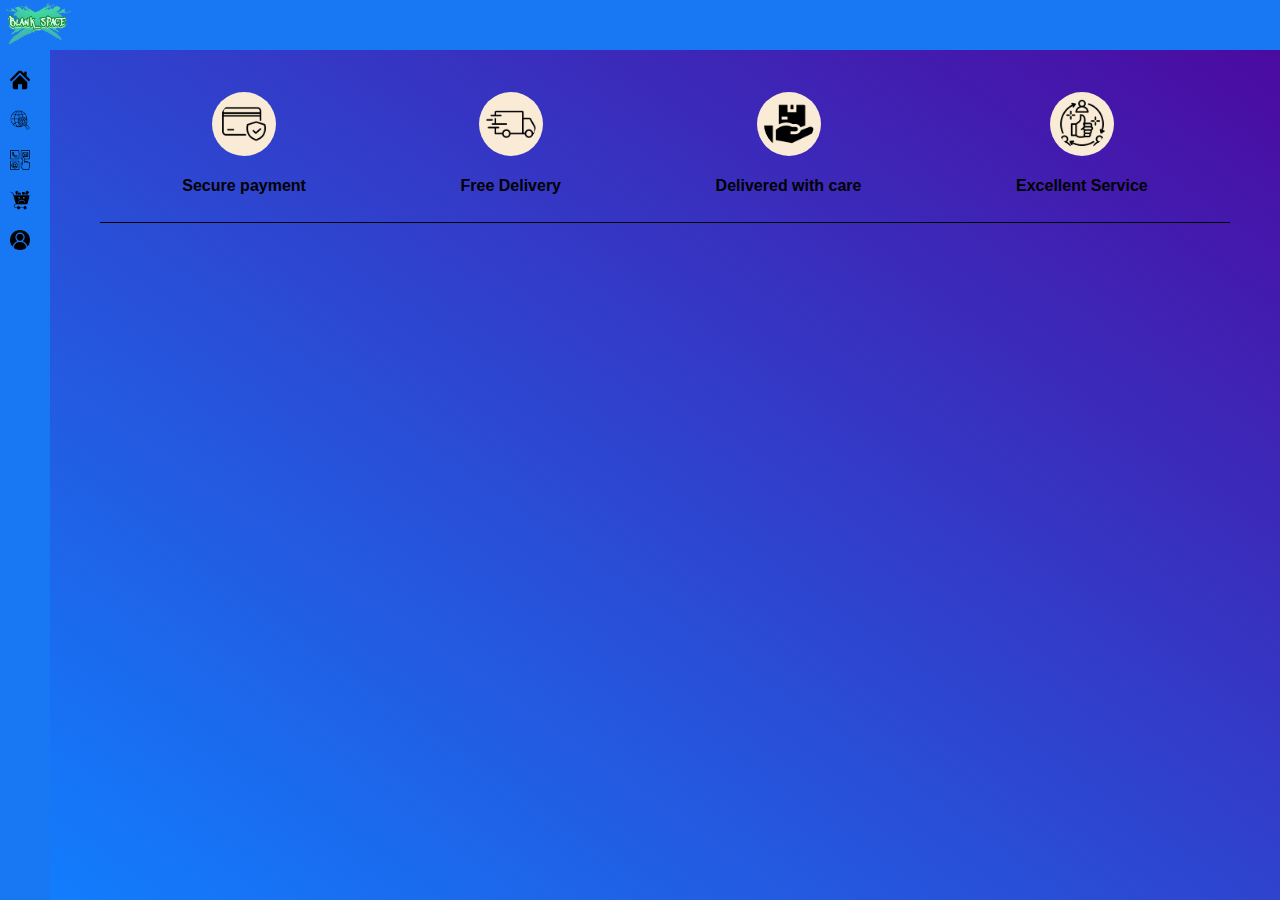
<file: index.html>
<html lang="en">
<head>
    <meta charset="UTF-8">
    <meta name="viewport" content="width=device-width, initial-scale=1.0">
    <title>HOME</title>
    <link rel="stylesheet" href="navbar.css">
    <!-- <link rel="stylesheet" href="style.css"> -->
</head>
<body>
   <div class="topbar">
      <img src="img/image-removebg-preview.png" alt="Logo">
   </div>
   <div class="container">
      <div class="sidebar">
        <a href="index.html"><img src="img/home-icon.png" alt="Home Icon">Home</a>
        <a href="productGalary.html"><img src="img/products.png" alt="Gallery Icon">Products</a>
        <a href="contact"><img src="img/contact.png" alt="Contact Icon">Contact</a>
        <a href="myCart.html"><img src="img/cart.png" alt="">Cart</a>
        <a href="profilePage.html"><img src="img/user.png" alt="News Icon">Profile</a>
      </div>
      <footer>
        &copy; BLANK_SPACE&trade;. All Rights Reserved
      </footer>
    </div>
    <!-- <section class ="content">
        <img src="img/image.jpg" alt="" class="img-1">
        <img src="img/image.jpg" alt="" class="img-2">
        <img src="img/image.jpg" alt="" class="img-3">
        <img src="img/image.jpg" alt="" class="img-4">
        <img src="img/image.jpg" alt="" class="img-5"> 
        <img src="img/image.jpg" alt="" class="img-6"> 
        <img src="img/image.jpg" alt="" class="img-7"> 
    </section> -->
    <p class="startShopping"><a href="productGalary.html">Start Shopping</a></p>

    <div class="ourPromises">
      <div class="promise">
        <img src="img/safe-payment.png" alt="" />
        <h4>Secure payment</h4>
      </div>
      <div class="promise">
        <img src="img/delivery1.png" alt="" />
        <h4>Free Delivery</h4>
        
      </div>
      <div class="promise">
        <img src="img/safe-delivery.png" alt="" />
        <h4>Delivered with care</h4>
      </div>
      <div class="promise">
        <img src="img/excellent-service.png" alt="" />
        <h4>Excellent Service</h4>
      </div>
    </div>
   
</body>
<style>

    .ourPromises {
        display: flex;
        justify-content: space-around;
        margin: 50px 50px 50PX 100PX;
        padding: 5px;
        border-bottom: 1px solid black;
      }

      .promise {
        text-align: center;
      }

      .promise img {
        height: 50px;
        width: auto;
        background-color: antiquewhite;
        border-radius: 50%;
        padding: 7px;
      }
    /* p{
        text-align: center;
        font-size: 20px;
        font-weight: bold;
        color: black;
        text-decoration: none;
        border: 2px solid black;
        padding: 5px;
        width: 200px;
        margin: 20px auto;
        border-radius: 30px;
        background-color: rgb(255, 120, 36);
    } */
    a:visited {
        color: black;
        text-decoration: none;
    }
    .content{
        display: flex;
        position: relative;
        margin-left: 50px;
        margin-top: 50px;
        width:calc(100vw - 50px);
        height: 80vh;
        overflow: hidden; /* hide overflow to keep images within bounds */
        /* background-color: aqua; */
        align-items: center;
        justify-content: center;
        
    }
    .content img {
        border-radius: 20px; /* rounded corners for images */
    position: absolute; /* position images absolutely within the container */
    width: auto;     /* make all images same size as container */
    height: 55vh; /* make all images same size as container */
    object-fit: cover; /*makes image fit nicely without distortion*/
}
   
    .img-1 {
        z-index: 1;
        transform: translateX(-320%); /* start off-screen to the left */
        scale: 0.6; /* slightly larger to create a zoom effect */
        rotate: -10deg;
    }
    .img-2 {
        z-index: 2;
        transform: translateX(320%); /* start off-screen to the left */
        scale: 0.6; /* slightly larger to create a zoom effect */
        rotate: 10deg;
    }
    .img-3 {
        z-index: 3;
        transform: translateX(-160%); /* start off-screen to the left */
        scale: 0.8; /* slightly larger to create a zoom effect */
        rotate: -8deg;
    }
    .img-4 {
        z-index: 4;
        transform: translateX(160%);
        scale: 0.8; /* slightly larger to create a zoom effect */
        rotate: 8deg;
    }
    .img-5 {
        z-index: 5;
        transform: translateX(-80%);
        scale: 0.9; /* slightly larger to create a zoom effect */
        rotate: -5deg;
    }
    .img-6 {
        z-index: 6;
        transform: translateX(80%);
        scale: 0.9; /* slightly larger to create a zoom effect */
        rotate: 5deg;
    }
    .img-7 {
        z-index: 7;
        
    } 


    /* transition of images on load of page  */
    .content img {
        transition: transform 4s ease-in-out;
    }

    .content img:hover {
        /* transition: transform 10s ease-in-out; */
        /* transform: scale(1.3); */
        rotate: 5deg;

        z-index: 8; 
    }

    .startShopping {
        text-align: center;
        font-size: 20px;
        font-weight: bold;
        color: black;
        text-decoration: none;
        border: 2px solid black;
        padding: 5px;
        width: 200px;
        margin: auto;
        border-radius: 30px;
        background-color: rgb(100, 127, 201);
        animation: bounce 2.5s ease-in-out infinite ;
    }

        @keyframes bounce {
  0%, 100% {
    transform: translateY(0);
    scale: 0.8;
  }
  50% {
    transform: translateY(-10px);
    scale: 1;
  }
}
</style>
</html>
</file>
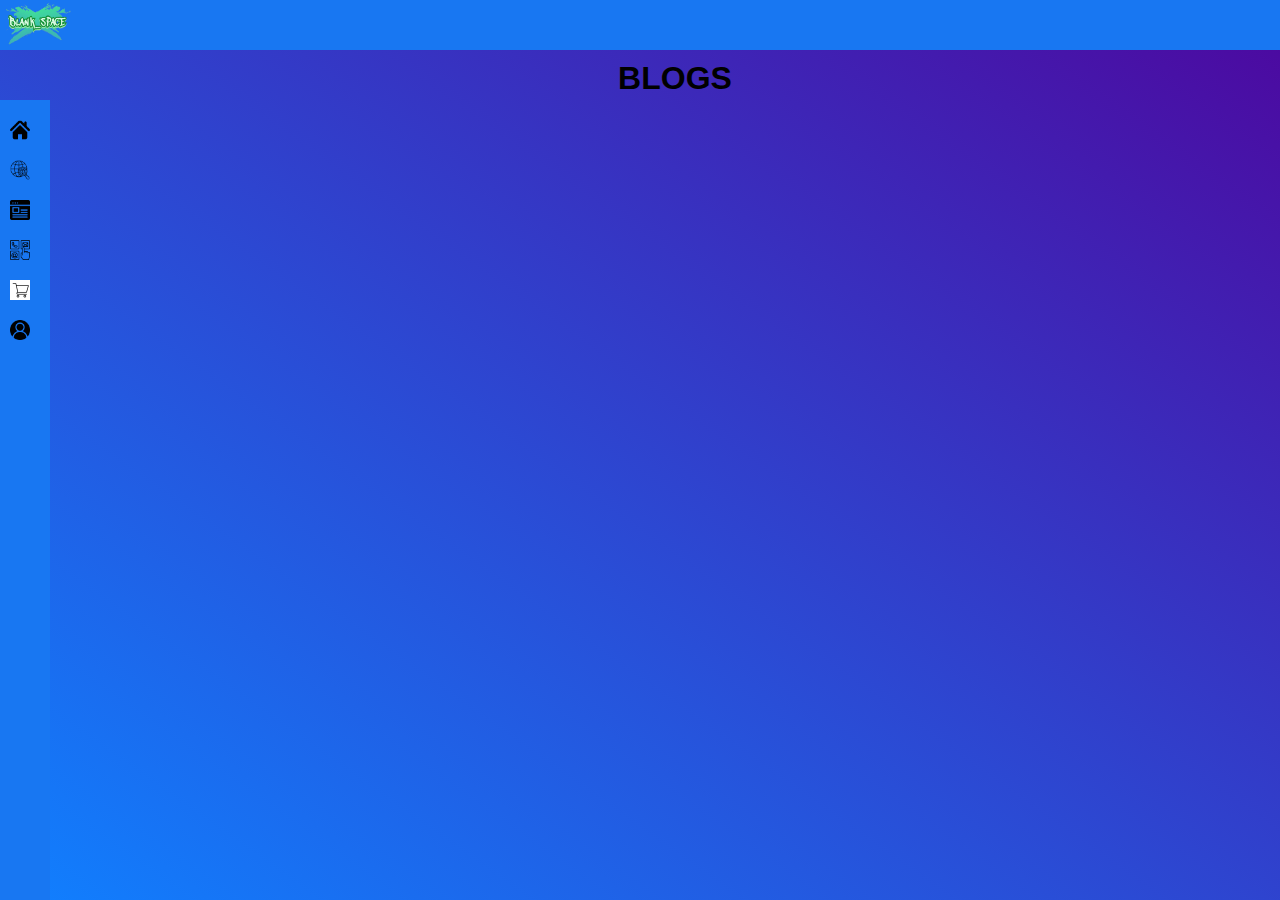
<file: blogs.html>
<html lang="en">
<head>
    <meta charset="UTF-8">
    <meta name="viewport" content="width=device-width, initial-scale=1.0">
    <title>Blogs</title>
</head>
<link rel="stylesheet" href="navbar.css">
<style>
    .blogContent,h1{
        margin-top: 50px;
        margin-left: 50px;
        padding: 10px 0px 0px 20px;
        display: flex;
        flex-direction: row;
        gap: 5px;
        flex-wrap: wrap;
        align-items: center;
        justify-content: center;
    }

    .blogpost{
        width: 450px;
        background-color: aqua;
        height: 100px;
        display: flex;
        flex-direction: row;
        justify-content: space-between;
        padding: 10px;
        
    }
    p{
        display: flex;
        flex-direction: column;
        justify-content: space-between;
    }
</style>
<body>
    <div class="topbar">
      <img src="img/image-removebg-preview.png" alt="Logo">
   </div>
   <div class="container">
      <div class="sidebar">
        <a href="#"><img src="img/home-icon.png" alt="Home Icon">Home</a>
        <a href="productGalary.html"><img src="img/products.png" alt="Gallery Icon">Products</a>
        <a href="#"><img src="img/blog.png" alt="Blog Icon">Blogs</a>
        <a href="#"><img src="img/contact.png" alt="Contact Icon">Contact</a>
        <a href="#"><img src="img/shopping-cart.gif" alt=""></a>
        <a href="profilePage.html"><img src="img/user.png" alt="News Icon">Profile</a>
      </div>
    </div>
    <h1>BLOGS</h1>  
    <div class="blogContent">
    
        </div> 
</body>
</html>
</file>
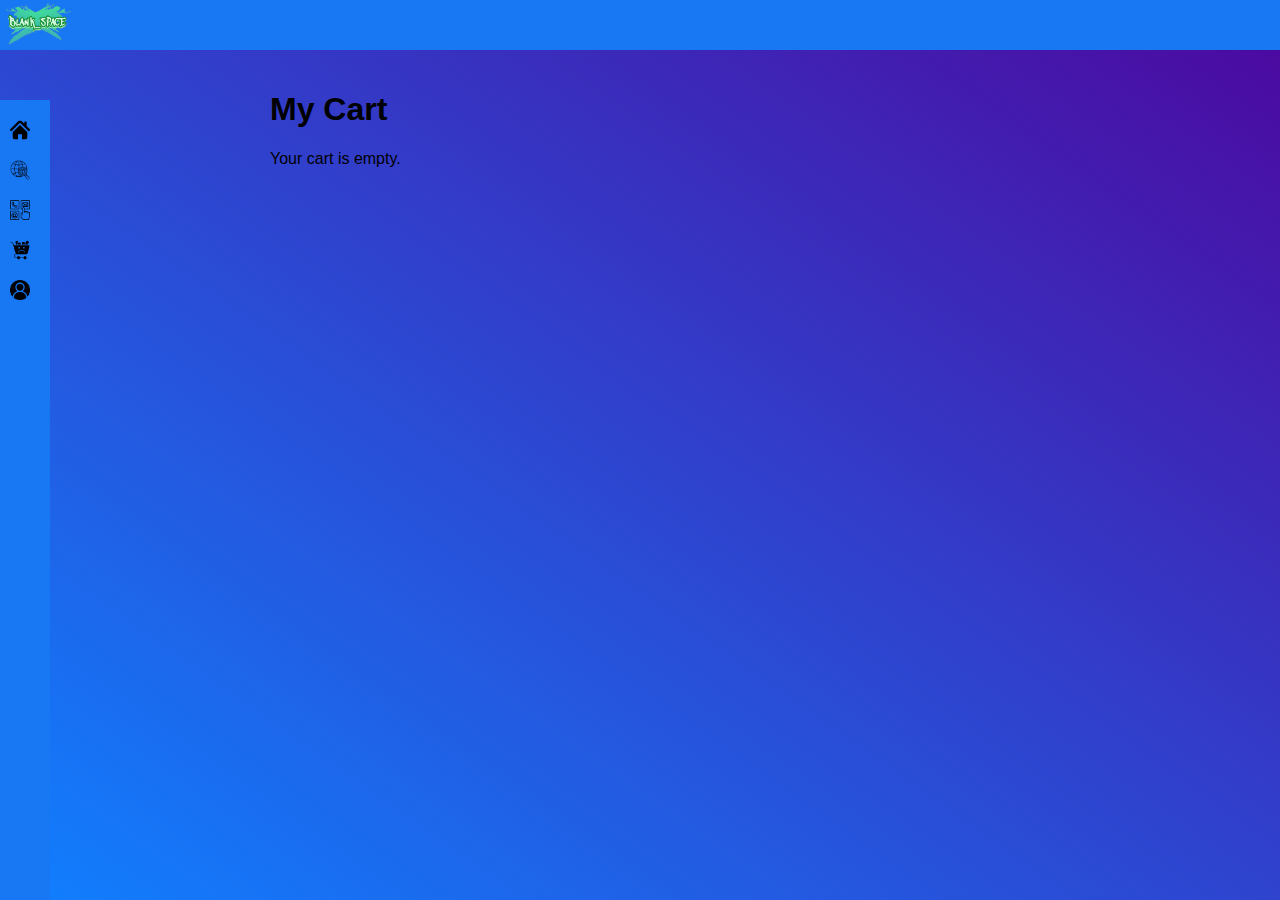
<file: myCart.html>
<html lang="en">
<head>
    <meta charset="UTF-8">
    <meta name="viewport" content="width=device-width, initial-scale=1.0">
    <title>Document</title>
</head>
<style>
    .content {
        margin-left: 250px;
        padding: 20px;
        margin-top: 50px;
    }
</style>

<link rel="stylesheet" href="navbar.css">
<body>
    <div class="topbar">
        <img src="img/image-removebg-preview.png" alt="Logo">
    </div>
    <div class="container">
        <div class="sidebar">
        <a href="index.html"><img src="img/home-icon.png" alt="Home Icon">Home</a>
        <a href="productGalary.html"><img src="img/products.png" alt="Gallery Icon">Products</a>
        <a href="contact"><img src="img/contact.png" alt="Contact Icon">Contact</a>
        <a href="myCart.html"><img src="img/cart.png" alt=""></a>
        <a href="profilePage.html"><img src="img/user.png" alt="News Icon">Profile</a>
      </div>
    </div>

    <section class ="content">
        <h1>My Cart</h1>
        <div id="cartItems">

        </div>
    </section>
    <script src="addToCart.js"></script>
</body>

</html>
</file>
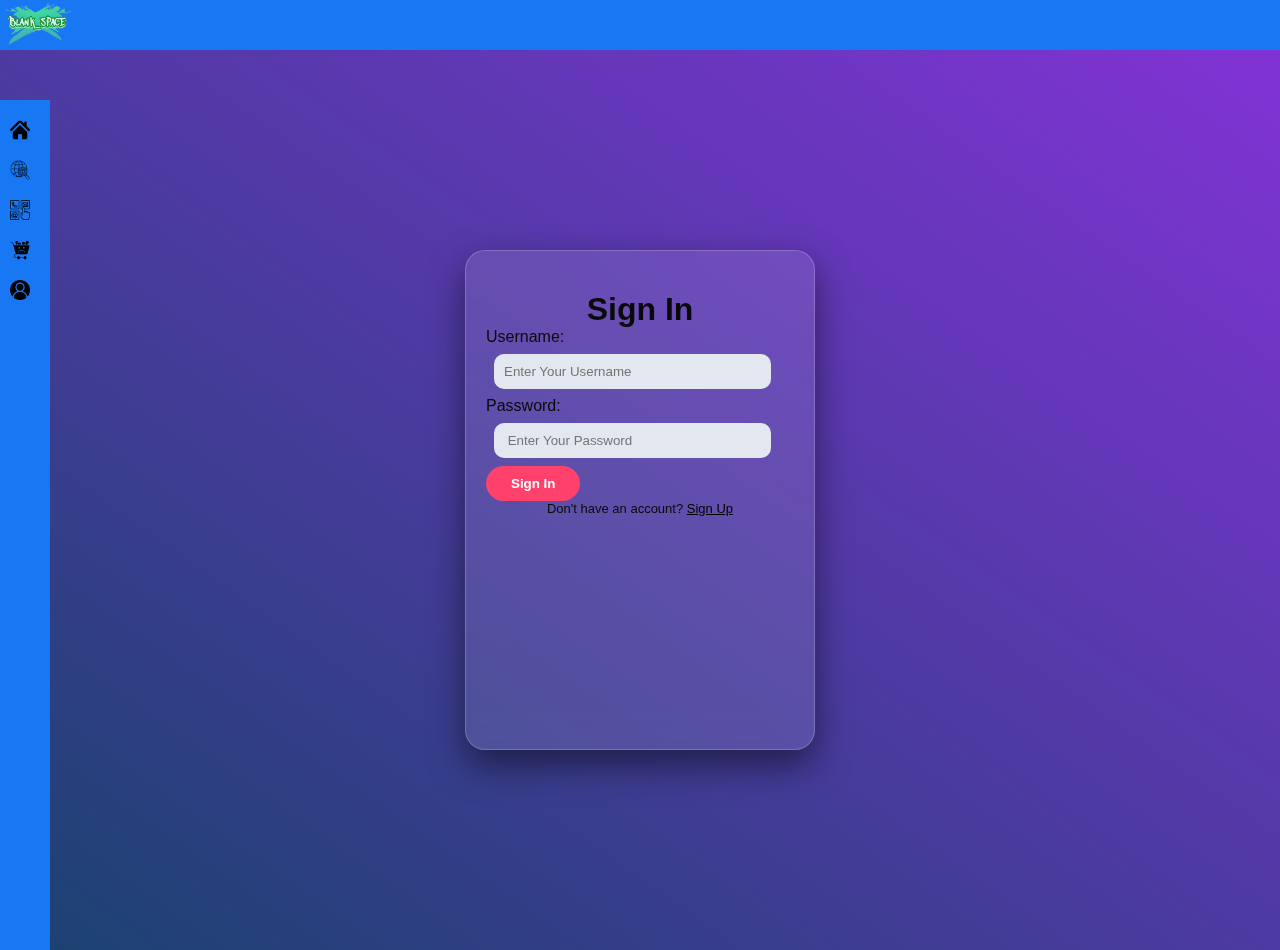
<file: signIn.html>
<html lang="en">
<head>
    <meta charset="UTF-8">
    <meta name="viewport" content="width=device-width, initial-scale=1.0">
    <title>Account</title>
</head>
<link rel="stylesheet" href="navbar.css">
<link rel="stylesheet" href="profilePage.css">
<body>
   <div class="topbar">
  <img src="img/image-removebg-preview.png" alt="">

  </div>
  <div class="container">
    <div class="sidebar">
        <a href="index.html"><img src="img/home-icon.png" alt="Home Icon">Home</a>
        <a href="productGalary.html"><img src="img/products.png" alt="Gallery Icon">Products</a>
        <a href="contact"><img src="img/contact.png" alt="Contact Icon">Contact</a>
        <a href="myCart.html"><img src="img/cart.png" alt=""></a>
        <a href="profilePage.html"><img src="img/user.png" alt="News Icon">Profile</a>
      </div>
  </div>
  <main>
        <div class="outerContainer">
        <div class="innerContainer">
         <h1>Sign In</h1>
         <form id="signinForm" method="POST" onsubmit="validate(e)" action="profilePage.html" >
                <label for="Username">Username:</label>
                <input type="text" placeholder="Enter Your Username" name="username">
                <label for="password">Password:</label>
                <input type="password"  placeholder=" Enter Your Password" name="password" required>
                <button type="submit">Sign In</button>
         </form>
         
        <p>Don't have an account? <a href="signUp.html">Sign Up</a></p>
        </div>
        </div>
       
    
  </main>

    <script src="formValidation.js"></script>
</body>
</html>
</file>
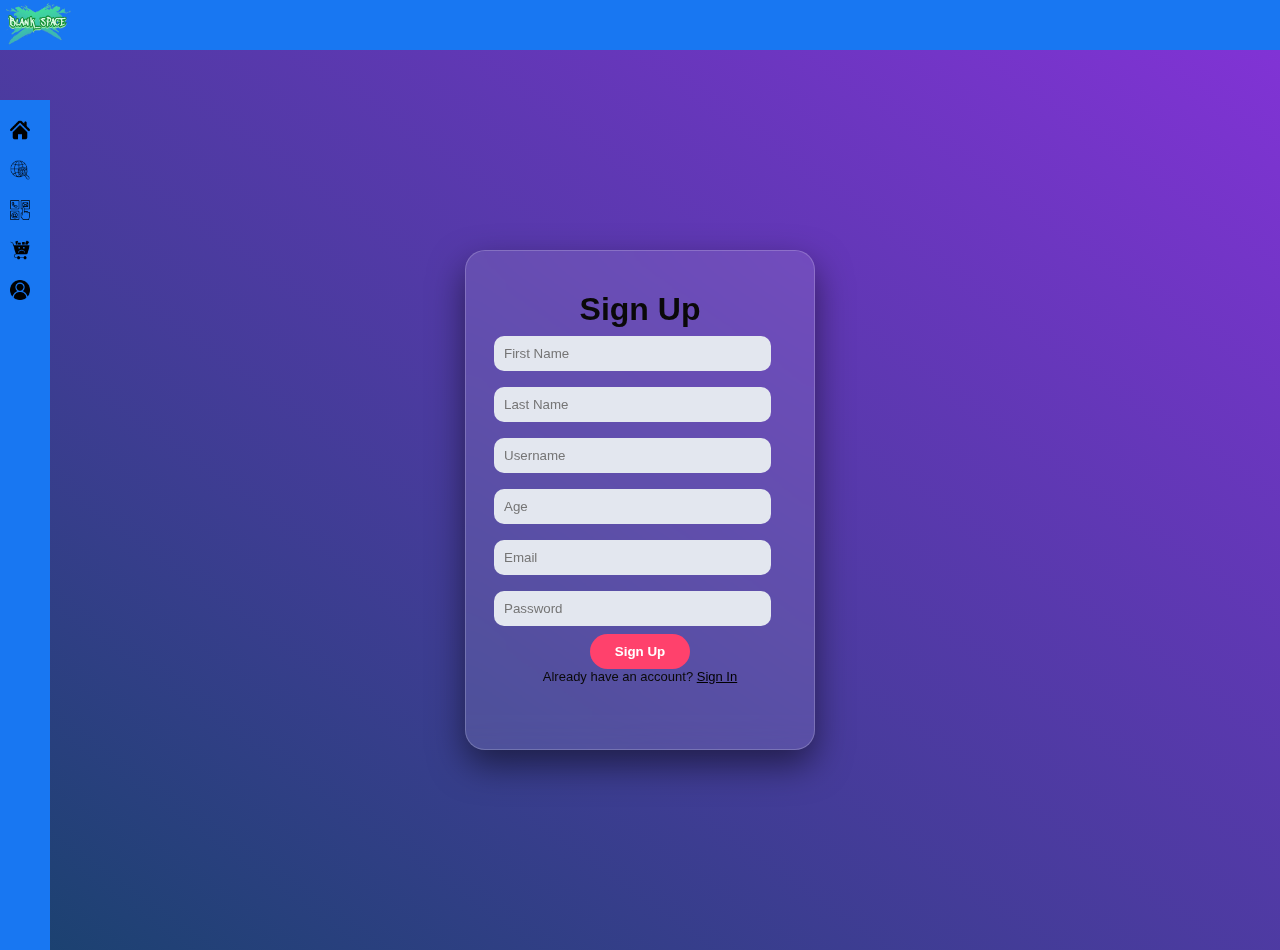
<file: signUp.html>
<html lang="en">
<head>
    <meta charset="UTF-8">
    <meta name="viewport" content="width=device-width, initial-scale=1.0">
    <title>Account</title>
</head>
<link rel="stylesheet" href="navbar.css">
 <link rel="stylesheet" href="profilePage.css">
<body>
   <div class="topbar">
  <img src="img/image-removebg-preview.png" alt="">

  </div>
  <div class="container">
    <div class="sidebar">
        <a href="index.html"><img src="img/home-icon.png" alt="Home Icon">Home</a>
        <a href="productGalary.html"><img src="img/products.png" alt="Gallery Icon">Products</a>
        <a href="contact"><img src="img/contact.png" alt="Contact Icon">Contact</a>
        <a href="myCart.html"><img src="img/cart.png" alt=""></a>
        <a href="profilePage.html"><img src="img/user.png" alt="News Icon">Profile</a>
      </div>
      

  </div>
  <main>
        <div class="outerContainer">
        <div class="innerContainer">
        <h1>Sign Up</h1>
        <form id="SignUpForm" method="POST" onsubmit="SignUpValidate()" action="profilePage.html">
            <input type="text" id="FirstName" placeholder="First Name">
            <input type="text" id="LastName" placeholder="Last Name">
            <input type="text" id="Username" placeholder="Username">
            <input type="number" id="Age" placeholder="Age" min="16" max="100">
            <input type="email" id="Email" placeholder="Email">
            <input type="password" id="Password" placeholder="Password">
            
        </form>
        <button type="submit">Sign Up</button>
        <p>Already have an account? <a href="signIn.html">Sign In</a></p>
        </div>  
        </div>  
  </main> 
  <script src="formValidation.js"></script>   
</body>
</html>
</file>
<file: navbar.css>
body {
      margin: 0;
      padding: 0;
      font-family: Arial, sans-serif;
      box-sizing: border-box;
      background:linear-gradient(to top right, #1080ff 0%, #4d079e 100%); 
    }
    body, button, a ,input, select{
  cursor: url("img/PrithviNarayanShah.png"), auto;
}

   

    .container {
      width: 50px;
      height: calc(100vh - 50px);
      background-color: #1877f2;
      padding: 10px;
      box-sizing: border-box;
      color: #fff;
      left: 0;
      margin-top: 50px;
      overflow: hidden;
      border-radius: 0px;
      transition: width 0.5s ease-in-out;
      position: fixed;
      display: flex;
      flex-direction: column;
      justify-content: space-between;
      /* position: absolute; */
    }

    .container:hover {
      width: 200px;
    }

    .sidebar a {
      display: flex;
      align-items: center;
      color: #fff;
      text-decoration: none;
      padding: 10px 0;
      transition: padding-left 0.3s ease;
    }

    .sidebar a:hover {
      padding-left: 10px;
      background-color: rgba(255, 255, 255, 0.2);
    }

    .sidebar img {
      height: 20px;
      width: 20px;
      margin-right: 25px;
    }
    

    .topbar {
      background-color: #1877f2;
      padding: 0px;
      color: #180a0a;
      text-align: center;
      position: fixed;
      width: 100%;
      height: 50px;
      /* left: 50px; */
      top: 0;
      z-index: 1000;
      display: flex;
      align-items: center;
      justify-content: space-between;
    }

    .topbar img {
      height: 75px;
      width: 75px;
      border-radius: 50%;
      margin-top: -10px;
    }

    footer{
      margin-left: 50px;
      display: flex;
      position: relative;
      bottom: 0;
      color: rgb(7, 1, 6);
      text-align: center;
      align-content: end;
    }

    .container:hover footer{
      margin-left: 0px;
      transition: all 0s ease-in-out;
 
    }
</file>
<file: style.css>
* {
      margin: 0;
      padding: 0;
      box-sizing: border-box;
    }
    nav {
      display: flex;
      justify-content: space-between;
      align-items: center;
      padding: 10px 15px;
      border: 3px solid rgb(40, 40, 45);
      box-shadow: 0 10px 10px rgba(0, 255, 255, 0.1);
      background-color: white;
      position: sticky;
      top: 0;
      z-index: 1000;
    }
    nav ul {
      display: flex;
      gap: 15px;
      list-style: none;
      align-items: center;
    }
    nav ul li a {
      text-decoration: none;
      padding: 5px;
      border-radius: 8px;
      color: rgb(89, 54, 176);
    }
    nav ul li a:hover {
      background-color: #ff6347;
      color: black;
      transition: 0.5s ease;
    }
    .cart {
      display: flex;
      align-items: center;
      gap: 5px;
    }
    .cart img {
      height: 25px;
      width: 25px;
    }



#home {
      background-color:rgb(67, 153, 224);
      text-align: center;
      height: 50vh;
      justify-content: center;
      align-content: center;
      padding: 16px;

    }

    #home::before {
      content: '';
      position: absolute;
      inset: 0;
      background: url('your-background-image.jpg') center/cover no-repeat;
      filter: blur(12px);
      z-index: -1;
      opacity: 0.4;
    }

    #home h1 {
      font-size: 2.5rem;
    }

    #home a{
      border: 2px solid white;
      border-radius: 40%;
      text-align: center;
      padding: 5px;
      text-decoration: none;
      background-color: aliceblue;
    }

    .btn {
      padding: 12px 28px;
      background-color: cyan;
      color: #000;
      border-radius: 30px;
      font-size: 16px;
      font-weight: 600;
      transition: 0.3s ease;
      display: inline-block;
      margin-top: 20px;
    }

    .btn:hover {
      background-color: #ff6347;
    }


header {
  background: #333;
  color: white;
  padding: 1rem;
  display: flex;
  justify-content: space-between;
  align-items: center;
}
</file>
<file: profilePage.css>
* {
      margin: 0;
      padding: 0;
      box-sizing: border-box;
      font-family: 'Poppins', sans-serif;
    }

    main {
        margin-top: 50px;
      height: 100vh;
      width: 100vw;
      display: flex;
      justify-content: center;
      align-items: center;
      background-image: url('img/image-removebg-preview.png');
      background-attachment: fixed;
      background-position: center;
      background-repeat: no-repeat;
      background-size: cover;
      background:linear-gradient(to top right, #1a426f 0%, #8133d5 100%); 
    }

    .card , .outerContainer{
      position: relative;
      width: 350px;
      height: 500px;
      background: rgba(255, 255, 255, 0.1);
      border-radius: 20px;
      backdrop-filter: blur(15px);
      border: 1px solid rgba(255, 255, 255, 0.2);
      box-shadow: 0px 15px 35px rgba(0, 0, 0, 0.5);
      transform-style: preserve-3d;
      animation: float 6s ease-in-out infinite;
      color: #0a0909;
    }

    

    @keyframes float {
      0%, 100% {
        transform: translateY(0);
      }
      50% {
        transform: translateY(-10px);
      }
    }

    .content , .innerContainer {
      position: relative;
      padding: 40px 20px;
      display: flex;
      flex-direction: column;
      align-items: center;
      z-index: 1;
    }

    .profile-img {
      width: 100px;
      height: 100px;
      border-radius: 50%;
      border: 3px solid #fff;
      object-fit: cover;
      margin-bottom: 20px;
    }

    h2 {
      font-size: 24px;
      margin-bottom: 5px;
      color: black;
    }

    h4 {
      font-weight: 400;
      font-size: 14px;
      margin-bottom: 10px;
    }

    p {
      text-align: center;
      font-size: 13px;
      margin-bottom: 20px;
    }

    .social-icons {
      display: flex;
      gap: 15px;
      margin-bottom: 25px;
    }

    .social-icons a {
      color: #000000;
      font-size: 20px;
      transition: transform 0.3s;
    }

    .social-icons a:hover {
      transform: scale(1.2);
    }

    .contact-btn ,button {
      padding: 10px 25px;
      background: #ff416c;
      border: none;
      justify-content: center;
      border-radius: 30px;
      color: #fff;
      font-weight: bold;
      transition: background 0.3s;
    }

    .contact-btn:hover {
      background: #ff4b2b;
    }

     a{
      color: black;
    }
    input {
      border: none;
      background-color: #e3e7ef;
      padding: 10px;
      color: rgba(76, 13, 223, 0.904);
      border-radius: 10px;
      width: 90%;
      margin: 8px;
    }
</file>
